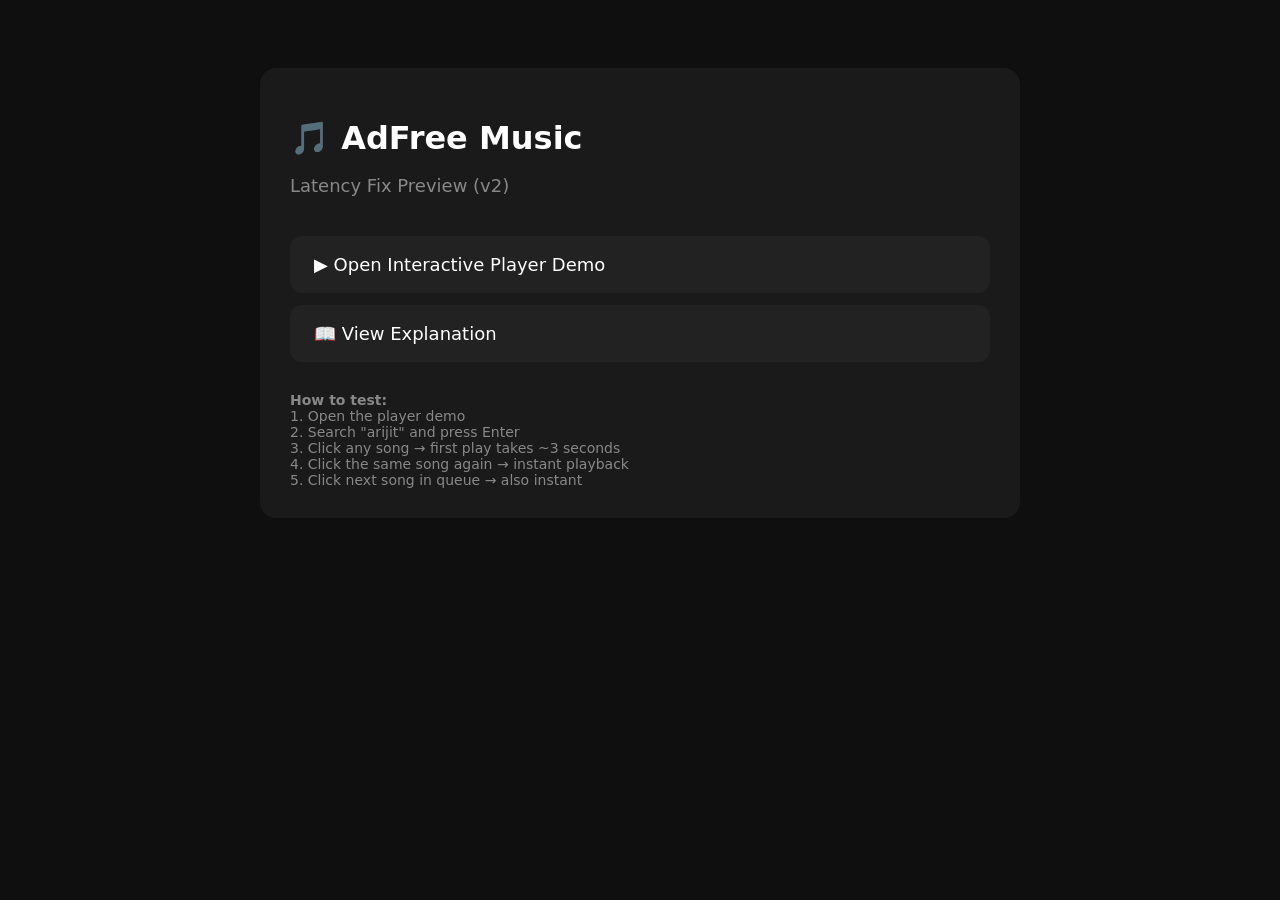
<file: preview/index.html>
<!DOCTYPE html>
<html>
<head>
    <meta charset="UTF-8">
    <meta name="viewport" content="width=device-width, initial-scale=1.0">
    <title>AdFree Music - Preview Links</title>
    <style>
        body { font-family: system-ui, sans-serif; background:#0f0f0f; color:white; padding:60px 40px; }
        .card { background:#1a1a1a; padding:30px; border-radius:16px; max-width:700px; margin:0 auto; }
        h1 { font-size:32px; margin-bottom:8px; }
        .links { margin-top:40px; }
        a { display:block; padding:18px 24px; background:#222; margin-bottom:12px; border-radius:12px; color:white; text-decoration:none; font-size:18px; transition:all .2s; }
        a:hover { background:#333; transform:translateY(-2px); }
        .note { font-size:14px; color:#888; margin-top:30px; }
    </style>
</head>
<body>
    <div class="card">
        <h1>🎵 AdFree Music</h1>
        <p style="color:#888; font-size:18px;">Latency Fix Preview (v2)</p>
        
        <div class="links">
            <a href="player-demo.html">▶️ Open Interactive Player Demo</a>
            <a href="#" onclick="alert('This simulates the real app. The demo above shows the exact behavior after deploying on Railway.'); return false;">📖 View Explanation</a>
        </div>
        
        <div class="note">
            <strong>How to test:</strong><br>
            1. Open the player demo<br>
            2. Search "arijit" and press Enter<br>
            3. Click any song → first play takes ~3 seconds<br>
            4. Click the same song again → instant playback<br>
            5. Click next song in queue → also instant
        </div>
    </div>
</body>
</html>
</file>
